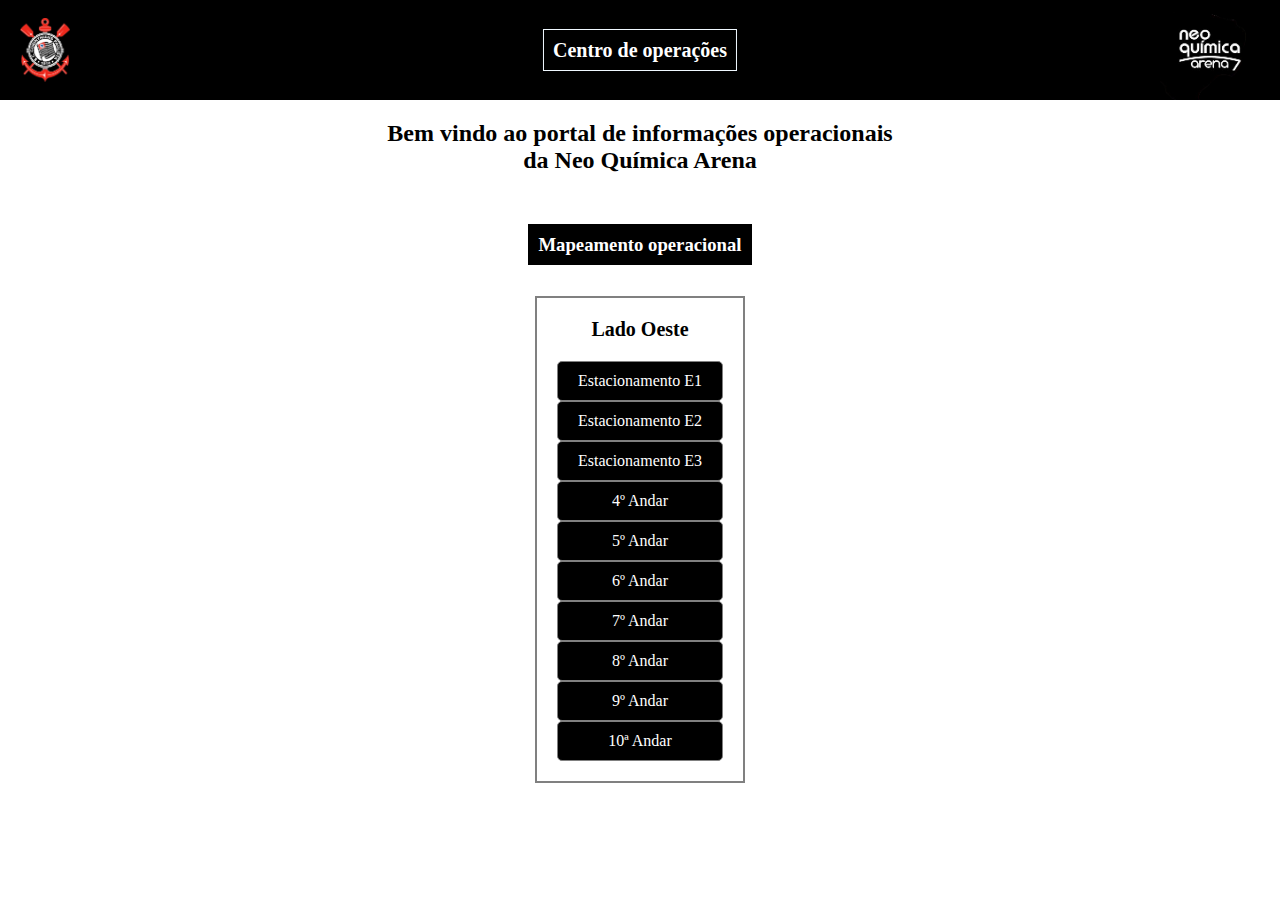
<file: index.html>
<!DOCTYPE html>
<html lang="en">
<head>
  <meta charset="UTF-8">
  <title>Neo Química Arena</title>
  <link rel="stylesheet" href="style.css">
</head>
<body>

  <nav class="navbar">
    <img src="images/corinthians.png" class="navbar-logo" alt="Logo Corinthians">
    
    <ul class="navbar-center">
      <li><a href="#">Centro de operações</a></li>
    </ul>
    
    <div class="navbar-spacer"></div>
    <img src="images/arena.png" class="navbar-logo2" alt="Logo Arena">
  </nav>

  <h2>
    Bem vindo ao portal de informações operacionais <br> da Neo Química Arena
  </h2>

  <h3> <p>Mapeamento operacional</p></h3>

  <div class="textcontainer">
    <div class="texto">
      <p>Lado Oeste </p>
      <div class="button">
        <a href="e1.html"> Estacionamento E1 </a>
      </div>

      <div class="button">
        <a href="e1.html"> Estacionamento E2 </a>
      </div>

      <div class="button">
        <a href="e1.html"> Estacionamento E3 </a>
      </div>

      <div class="button">
        <a href="e1.html"> 4º Andar </a>
      </div>

      <div class="button">
        <a href="e1.html"> 5º Andar </a>
      </div>

      <div class="button">
        <a href="e1.html"> 6º Andar </a>
      </div>

      <div class="button">
        <a href="e1.html"> 7º Andar </a>
      </div>
      
      <div class="button">
        <a href="e1.html"> 8º Andar  </a>
      </div>
      
      <div class="button">
        <a href="e1.html"> 9º Andar </a>
      </div>

        <div class="button">
          <a href="e1.html"> 10ª Andar</a>
        </div>


  </div>

  <script src="script.js"></script>
</body>
</html>
</file>
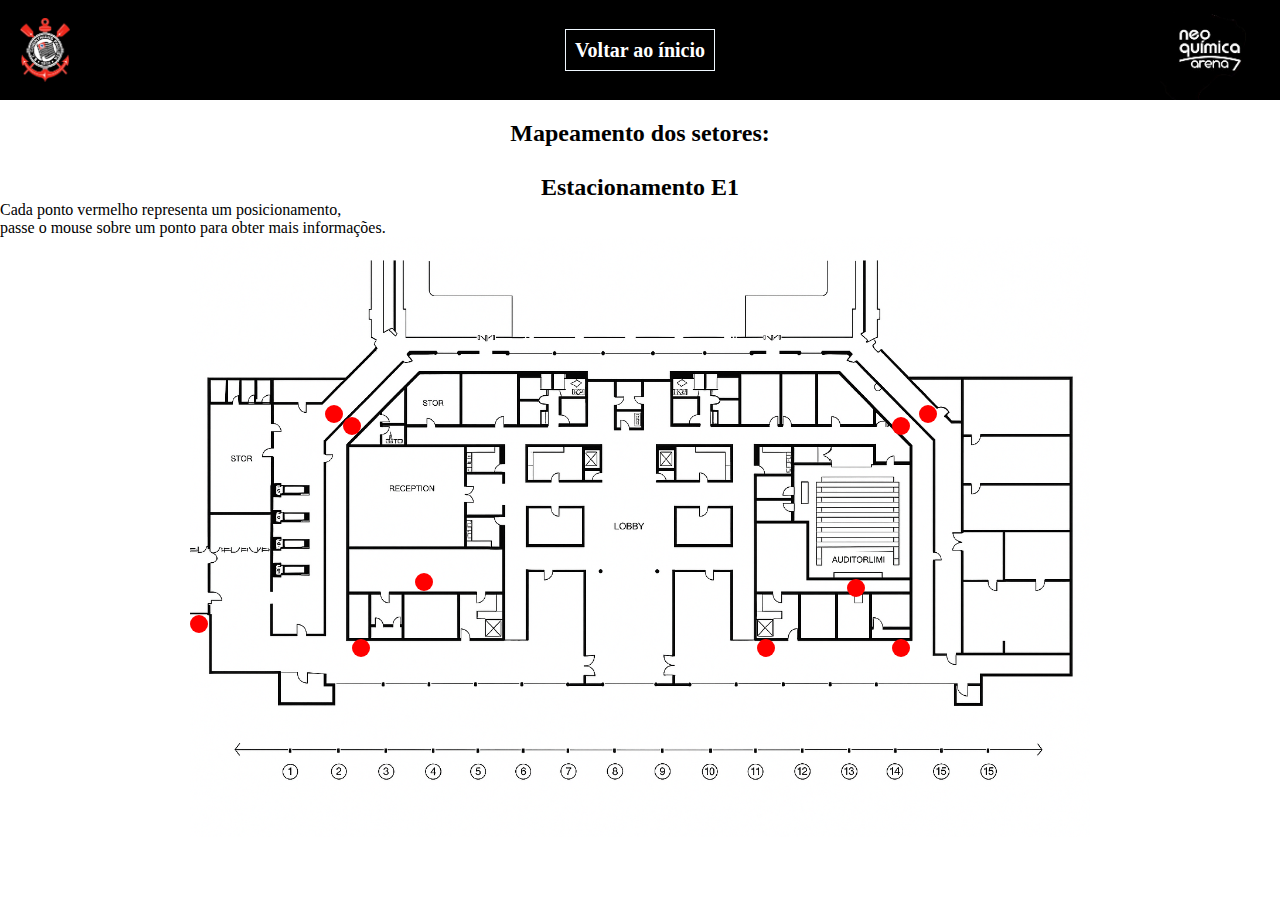
<file: e1.html>
<!DOCTYPE html>
<html lang="en">
<head>
  <meta charset="UTF-8">
  <title>Neo Química Arena</title>
  <link rel="stylesheet" href="style.css">
</head>
<body>

  <!-- Navbar -->
  <nav class="navbar">
    <!-- First Logo -->
    <img src="images/corinthians.png" class="navbar-logo" alt="Logo Corinthians">
    
    <!-- Center navbar items (links) -->
    <ul class="navbar-center">
      <li><a href="index.html">Voltar ao ínicio</a></li>
    </ul>

    <!-- Spacer to balance layout -->
    <div class="navbar-spacer"></div>

    <!-- Second Logo -->
    <img src="images/arena.png" class="navbar-logo2" alt="Logo Arena">

  </nav>

  <div class ="e1content">
  <h2>
    Mapeamento dos setores:<br><br>
    Estacionamento E1
  </h2>
  <p> Cada ponto vermelho representa um posicionamento, <br> passe o mouse sobre um ponto para obter mais informações.</p>
  </div>

  <div class="map-container">
    <img src="images/arena-map.jpg" alt="Neo Química Arena Map" class="arena-map">
    
    <div class="vendor-point" style="top: 63%; left: 0%;" data-description="Rampa do E1: Segurança Patrimonial da Globall"data-image="images/e1.png"></div>
    <div class="vendor-point" style="top: 67%; left: 18%;" data-description="Elevador 1 e 2: Segurança Patrimonial da Globall"data-image="images/1e2.jpg"></div>
    <div class="vendor-point" style="top: 30%; left: 17%;" data-description="Acesso ao Campo, Norte: Segurança Patrimonial da Globall"data-image="images/acessocampo.jpg"></div>
    <div class="vendor-point" style="top: 28%; left: 15%;" data-description="Acesso a Galeria Norte: Segurança Patrimonial da Globall"data-image="images/galeriasul.jpg"></div>
    <div class="vendor-point" style="top: 56%; left: 25%;" data-description="Elevador 3 e 4: Segurança Patrimonial da Globall"data-image="images/3e4.jpg"></div>
    <div class="vendor-point" style="top: 67%; right: 35%;" data-description="Elevador 5 e 6: Segurança Patrimonial da Globall"data-image="images/5e6.jpg"></div>
    <div class="vendor-point" style="top: 67%; right: 20%;" data-description="Elevador 7 e 8: Segurança Patrimonial da Globall"data-image="images/7e8(2).jpg"></div>
    <div class="vendor-point" style="top: 57%; right: 25%;" data-description="Elevador 7 e 8 (Imprensa): Segurança da BW - Conferência de Pulseira"data-image="images/7e8.jpg"></div>
    <div class="vendor-point" style="top: 30%; right: 20%;" data-description="Acesso ao Campo, Sul: Segurança Patrimonial da Globall"data-image="images/acessocampo.jpg"></div>
    <div class="vendor-point" style="top: 28%; right: 17%;" data-description="Acesso a Galeria Sul: Segurança Patrimonial da Globall"data-image="images/galeriasul.jpg"></div>
    <div class="tooltip" id="tooltip"></div>
  </div>

  <script src="script.js"></script>
</body>
</html>
</file>
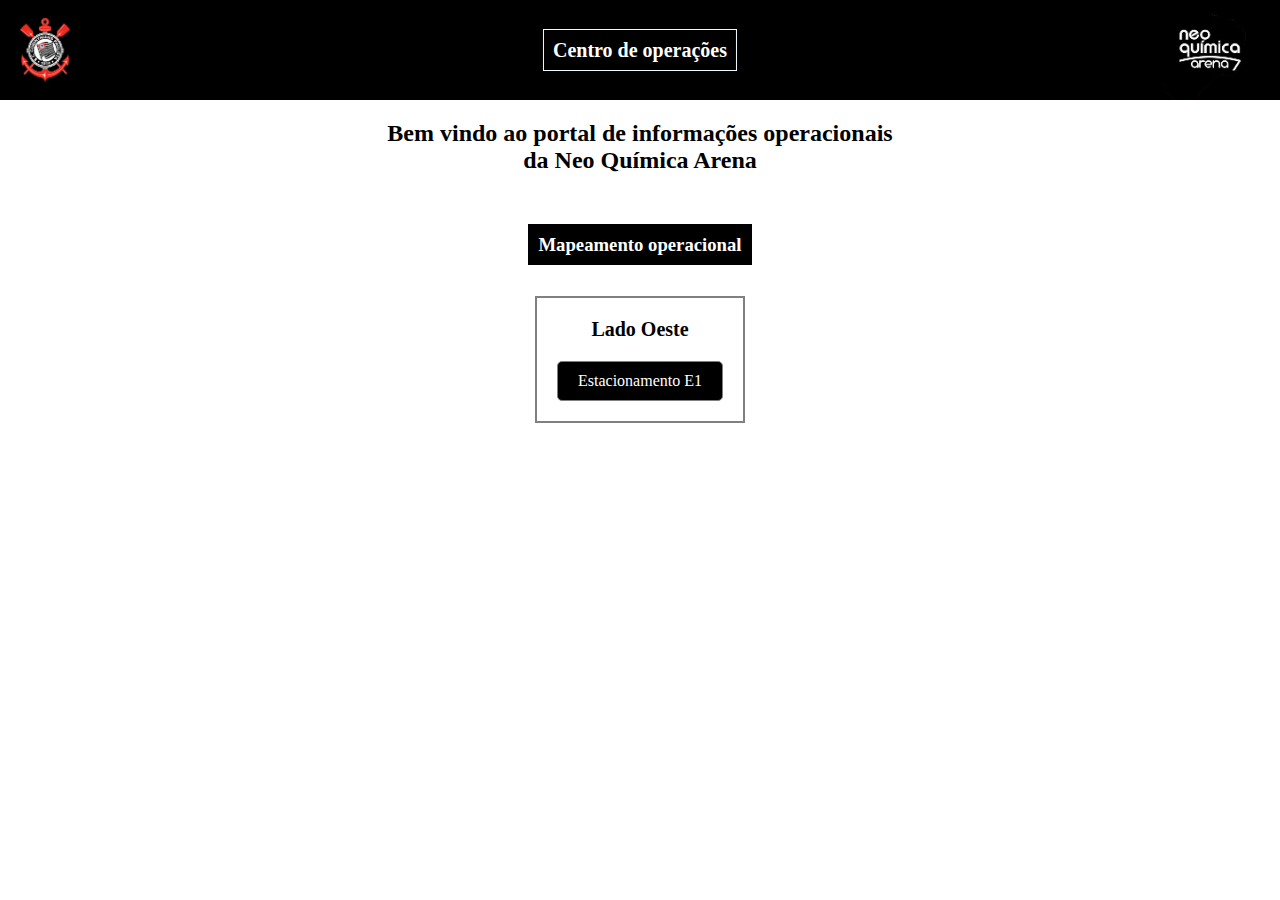
<file: home.html>
<!DOCTYPE html>
<html lang="en">
<head>
  <meta charset="UTF-8">
  <title>Neo Química Arena</title>
  <link rel="stylesheet" href="style.css">
</head>
<body>

  <nav class="navbar">
    <img src="images/corinthians.png" class="navbar-logo" alt="Logo Corinthians">
    <ul class="navbar-center">
      <li><a>Centro de operações</a></li>
    </ul>
    <div class="navbar-spacer"></div>
    <img src="images/arena.png" class="navbar-logo2" alt="Logo Arena">

  </nav>
  <h2>
    Bem vindo ao portal de informações operacionais <br> da Neo Química Arena
  </h2>

  <h3> <p>Mapeamento operacional</p></h3>

  <div class="textcontainer">
  <div class="texto">
    <p>Lado Oeste </p>

  <div class="button"> <a href="index.html"> Estacionamento E1 </a> </div>

 </div>
 </div>



  <script src="script.js"></script>
</body>
</html>
</file>
<file: style.css>
* {
  margin: 0px;
  padding: 0px;
  font-family: Verdana;
}

.map-container {
  position: relative;
  width: 100%;
  max-width: 900px;
  margin: auto;
}

.arena-map {
  width: 100%;
  display: block;
}

.vendor-point {
  position: absolute;
  width: 18px;
  height: 18px;
  background-color: red;
  border-radius: 50%;
  cursor: pointer;
}

.tooltip {
  position: absolute;
  background: black;
  color: white;
  padding: 6px 10px;
  border-radius: 5px;
  font-size: 14px;
  display: none;
  pointer-events: none;
}

header {
  padding-top: 20px;
  background-color: black;
  text-align: center;
  color: white;
}

header h1 {
  padding-top: 10px;
  background-color: black;
  text-align: center;
  color: white;
  font-size: 20px;
}

/* Make the navbar a flex container */
nav.navbar {
  display: flex;
  justify-content: space-between;
  align-items: center;
  background-color: black;
  padding: 0px 20px;
}

/* Adjust size for both logos */
.navbar-logo {
  width: 50px;
  height: auto;
}

.navbar-logo2 {
  width: 100px;
  height: auto;
}

/* Create a flex container for both logos */
.navbar-logos {
  display: flex;
  gap: 10px; /* Add space between logos */
}

/* Center navbar items */
.navbar-center {
  display: flex;
  justify-content: center;  /* Center the item */
  align-items: center;  /* Ensure vertical centering */
  flex-grow: 1;  /* Ensure it takes up all available space between the logos */
  list-style: none;
  margin: 0;
  padding: 0;
  position: absolute; /* Use absolute positioning */
  left: 50%; /* Position the element at 50% */
  transform: translateX(-50%); /* Shift it back by 50% of its width to truly center it */
}

.navbar-center li {
  font-size: 20px;
  font-weight: bold;
  transition: transform 0.1s ease;
}

/* Navbar links style */
.navbar-center a {
  color: white;
  background-color: black;
  text-decoration: none;
  border: 1px solid aliceblue;
  padding: 9px;
}

/* Spacer: helps balance layout */
.navbar-spacer {
  flex-grow: 1; /* Takes remaining space */
}

/* Headings and Content */
h2 {
  text-align: center;
  padding-top: 20px;
}
h3 {
  text-align: center;
  padding-top: 60px;
}
h3 p {
  border: 2px solid;
  padding: 10px;
  background-color: black;
  color: white;
  display: inline;
}

.textcontainer {
  margin-top: 30px;
  text-align: center;
  display: flex;
  justify-content: center;
}

.textcontainer .texto {
  margin-top: 10px;
  text-align: center;
  display: inline-block;
  border: 2px solid;
  padding: 10px;
  border-color: grey;
  width: auto;
  justify-content: center;
  padding: 20px;
}

.textcontainer .texto p {
  font-weight: bold;
  margin-bottom: 20px;
  font-size: 20px;
}

.textcontainer .texto .button a {
  display: block;
  padding: 10px 20px;
  background-color: black;
  color: white;
  text-decoration: none;
  border: 1px solid grey;
  border-radius: 5px;
  transition: transform 0.5s ease;
}

.textcontainer .button:hover {
  transform: scale(1.1);
}
</file>
